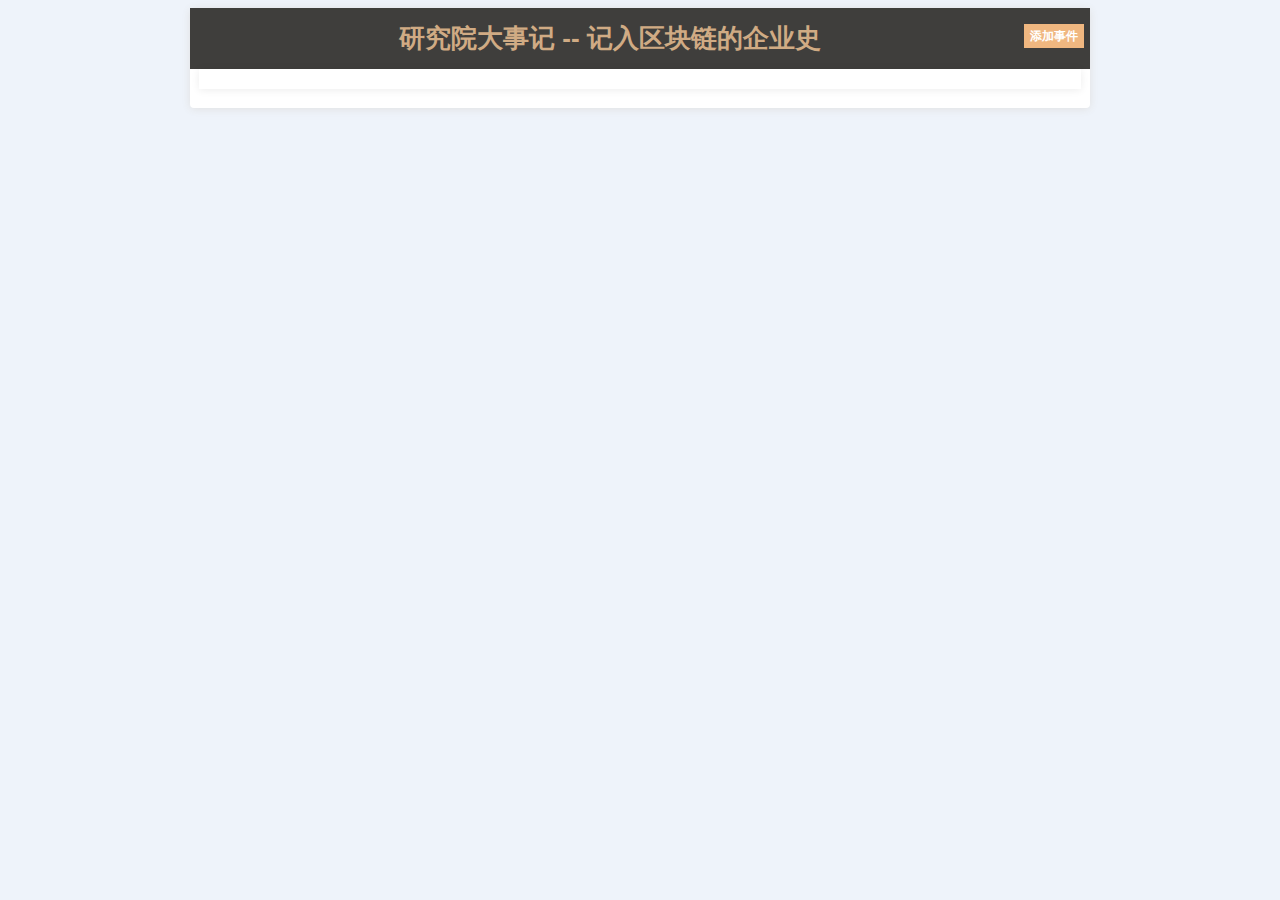
<file: index.html>
<!DOCTYPE html>
<!--研究院大事记web端主入口-->
<html>

	<head>
		<meta charset="utf-8">
		<meta http-equiv="X-UA-Compatible" content="IE=edge">
		<meta http-equiv="X-UA-Compatible" content="IE=8" />
		<link type="text/css" href="css/bootstrap.min.css" rel="stylesheet">
		<link type="text/css" href="css/index.css" rel="stylesheet">
		
		<!--<link type="text/css" rel="stylesheet" href="layui/css/layui.css" />-->
		<!--[if lte IE 8]>
		    <script type="text/javascript" src="js/html5shiv.min.js"></script>
			<script type="text/javascript" src="js/respond.js"></script>
		<![endif]-->
		<title>联通研究院区块链大事记</title>
	</head>
	<body>
		<div class="all">
			<div class="header">
				<h4><span><input data-toggle="modal" data-target="#myModal" type="button" id="addTime" value="添加事件"/></span>研究院大事记 -- 记入区块链的企业史</h4>
			</div>
			<div class="main">
				<!--div class="box">
					<div class="box-left">
						<h4>研究院区块链大事记系统诞生研究院区</h4>
						<p>2018年记入区块链的企业史记入区块业史记入区块链的企业史记入区块链的企业史记入区块链的企业史记入区块链的企业史的企业史记入区块链的企业史记入区块链的企业史记入区块链的企业史的企业史记入区块链的企业史记入区块链的企业史记入区块链的企业史的企业史记入区块链的企业史记入区块链的企业史记入区块链的企业史</p>
					</div>
					<div class="box-right">
						<h4>2018/8/21  12:25</h4>
						<h4>记录人：李晖</h4>
					</div>
				</div-->
			</div>
			<!--模态框-->
			<div class="modal fade" id="myModal" tabindex="-1" role="dialog" aria-labelledby="myModalLabel">
				<div class="modal-dialog" role="document">
					<div class="modal-content">
						<div class="modal-header">
							<button type="button" class="close" data-dismiss="modal" aria-label="Close"><span aria-hidden="true">&times;</span></button>
							<h4 class="modal-title" id="myModalLabel">记录历史</h4>
						</div>
						<div class="modal-body">
							<ul class="ul">
								<li><label for="">事件：</label><input type="text" id="title"/></li>
								<li><label for="">描述：</label><textarea id="content"></textarea></li>
								<li><label for="">发生日期：</label><input type="text" id="mon"/></li>
								<li><label for="">记录人：</label><input type="text" id="note"/></li>
							</ul>
						</div>
						<div class="modal-footer">
							<button type="button" class="btn btn-primary sure" data-dismiss="modal">提交</button>
						</div>
					</div>
				</div>
			</div>
		</div>
		<script type="text/javascript" src="js/jquery.min.js"></script>
		<script type="text/javascript" src="js/bootstrap.min.js"></script>
		<script src="./web3.js-1.0.0-beta.36/dist/web3.min.js"></script>
		<script type="text/javascript" src="js/index.js" ></script>
	</body>
</html>
</file>
<file: css/index.css>
* {padding: 0;margin: 0;}
li {list-style: none;}
body {background: #EEF3FA;}
.all {width: 900px;min-height: 100px;border-radius: 4px;margin: 8px auto;background: #fff !important;box-shadow: 0 1px 8px rgb(224, 224, 224);padding-bottom: 12px;}
.header {padding: 6px 6px;overflow: hidden;color: #D0AB84;background: #3F3E3C;}
.header h4 {font-size: 26px;font-weight: 600;text-align: center;}
.header h4 span {float: right;font-size: 12px;}
.header h4 span input {border: none;height: 24px;padding: 6px 6px;background: #F0B780;color: #fff;}
.main {width: 98%;margin: 0 auto;padding: 10px 0 10px 0;box-shadow: 0 1px 8px rgba(0, 0, 0, 0.08);}
.box {width: 96%;margin: 6px auto;border: 1px solid #d4d0d0;height: 110px;overflow: hidden;border-radius: 4px;}
.box-left {width: 82%;float: left;height: 110px;}
.box-right {width: 18%;height: 110px;float: right;background: #BEEBD6;}
.box-left h4 {font-size: 22px;font-weight: 600;color: #505050;overflow: hidden;white-space: nowrap;text-overflow: ellipsis;}
.box-left p {height: 64px;display: -webkit-box;-webkit-box-orient: vertical;-webkit-line-clamp: 3;overflow: hidden;}
.box-left h4,
.box-left p {width: 95%;margin-left: 2.5%;}
.box-right h4 {text-align: center;margin-top: 26px;font-weight: 600;font-size: 16px;}
.ul {width: 98%;margin: 0 auto;}
.ul li {width: 70%;margin: 0 auto;}
.ul li input,
.ul li textarea {width: 68%;border-radius: 4px;margin-bottom: 10px;border: 1px solid #ccc;}
.ul li label {	width: 23%;text-align: right;height: 28px;line-height: 24px;}
.ul li input {height: 28px;background: #fff;}
.ul li textarea {vertical-align: top;height: 88px;}
</file>
